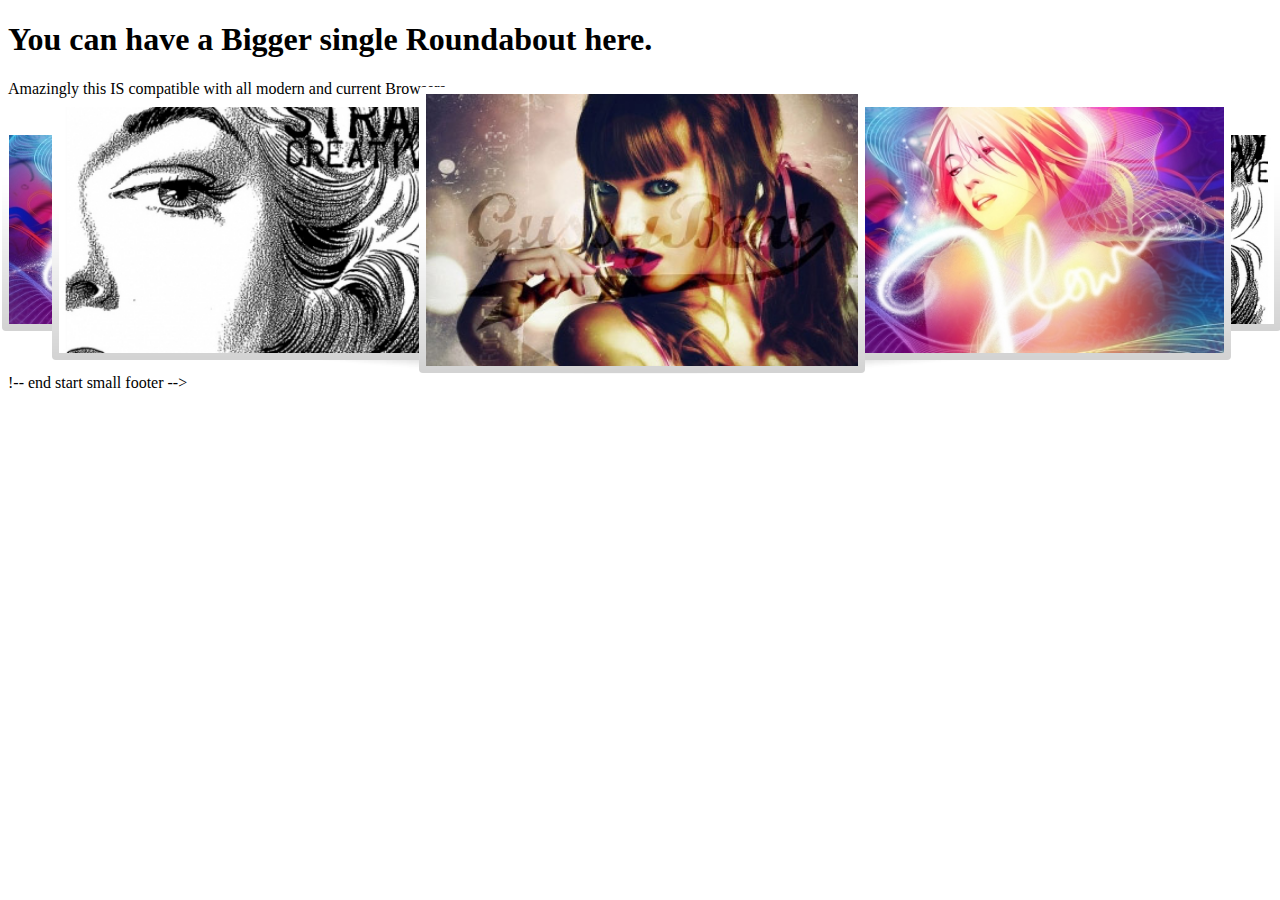
<file: index1.html>
<!DOCTYPE html PUBLIC "-//W3C//DTD XHTML 1.0 Strict//EN" "http://www.w3.org/TR/xhtml1/DTD/xhtml1-strict.dtd">
<html xmlns="http://www.w3.org/1999/xhtml" dir="ltr" lang="en-US">
<head profile="http://gmpg.org/xfn/11">



	<!---->

	<!-- Load Jquery -->
	<script src="_include/js/jquery.js" type="text/javascript"></script>
	<!-- End Load -->

	<!-- Load Cufon and Adiacent Font Files, and apply Cufon on used Styles -->
	<script src="_include/js/cufon.js" type="text/javascript"></script>
	<script src="_include/js/Museo_400-Museo_italic_400.font.js" type="text/javascript"></script>
	<!-- End Load -->

	<!-- Load Pretty Photo -->
	<link rel="stylesheet" href="_include/css/prettyPhoto.css" type="text/css" media="screen" />
	<script src="_include/js/jquery.prettyPhoto.js" type="text/javascript"></script>
	<script type="text/javascript">
		/* pretty photo responds on rel='prettyPhoto' */
		jQuery(document).ready(function() { $("a[rel^='prettyPhoto']").prettyPhoto();   });
	</script>
	<!-- End Load -->

 	<!-- End Load -->




	<!-- End Load -->








 
    <!-- Load Jquery Roundabout, and adiacent JS & CSS file -->
    <script src="_include/js/jquery.roundabout.js" type="text/javascript"></script>
    <script src="_include/js/jquery.roundabout-shapes-1.1.js" type="text/javascript"></script>
    <link rel="stylesheet" href="_include/css/jquery.roundabout.css" type="text/css" media="screen" />
    <!-- End Load -->

  
   
   
</head>
<body>
  

                        <div class="roundaboutshadow">
                            <h1 class="mb4">You can have a Bigger single  Roundabout here.</h1>
                            <p class="mb20">Amazingly this IS compatible with all modern and current Browsers.</p>
                            <!-- roundabout images targets, prettyphoto opens on click of the middle item -->

                            <script type="text/javascript" charset="utf-8">
                              function roundaboutimage1(){  $.prettyPhoto.open('_include/images/showcase/showcase1.jpg', 'title', 'Some Brilliant Project'); }
                              function roundaboutimage2(){  $.prettyPhoto.open('_include/images/showcase/showcase2.jpg', 'title', 'Another One'); }
                              function roundaboutimage3(){  $.prettyPhoto.open('_include/images/showcase/showcase3.jpg', 'title', 'This is Insane'); }
                              function roundaboutimage4(){  $.prettyPhoto.open('_include/images/showcase/showcase4.jpg', 'title', 'Another Comment'); }
                              function roundaboutimage5(){  $.prettyPhoto.open('_include/images/showcase/showcase5.jpg', 'title', 'This roundabout Rules'); }
                              function roundaboutimage6(){  $.prettyPhoto.open('_include/images/showcase/showcase6.jpg', 'title', 'Awsome Commment'); }
                              function roundaboutimage7(){  $.prettyPhoto.open('_include/images/showcase/showcase7.jpg', 'title', 'And Another One'); }
                           </script>
                            <!-- the actual roundabout -->
                    		<ul id="roundabout">
                    			<li id="roundaboutimage1"><a href="javascript:roundaboutimage1();"><img src="_include/images/showcase/roundabout/showcase1.jpg" alt="" /></a></li>
                    			<li id="roundaboutimage2"><a href="javascript:roundaboutimage2();"><img src="_include/images/showcase/roundabout/showcase2.jpg" alt="" /></a></li>
                    			<li id="roundaboutimage3"><a href="javascript:roundaboutimage3();"><img src="_include/images/showcase/roundabout/showcase3.jpg" alt="" /></a></li>
                    			<li id="roundaboutimage4"><a href="javascript:roundaboutimage4();"><img src="_include/images/showcase/roundabout/showcase4.jpg" alt="" /></a></li>
                    			<li id="roundaboutimage5"><a href="javascript:roundaboutimage5();"><img src="_include/images/showcase/roundabout/showcase1.jpg" alt="" /></a></li>
                    			<li id="roundaboutimage6"><a href="javascript:roundaboutimage6();"><img src="_include/images/showcase/roundabout/showcase2.jpg" alt="" /></a></li>
                    			<li id="roundaboutimage7"><a href="javascript:roundaboutimage7();"><img src="_include/images/showcase/roundabout/showcase3.jpg" alt="" /></a></li>
                        	</ul>
                            <div id="filler"><!--  --></div>
                        </div>
                        <!-- start the roundabout with descriptions -->
                        <script type="text/javascript">
                        //<![CDATA[
                    			var descs = {
                    				roundaboutimage1: 'Some text about the item <a href="#">a link</a> here. ',
                    				roundaboutimage2: 'He has the look of a wise, fierce warrior.',
                    				roundaboutimage3: 'Attention all mice: you&rsquo;ve been warned.',
                    				roundaboutimage4: 'Some text about the item <a href="#">a link</a> here.',
                    				roundaboutimage5: 'Introducing: the INCREDIBLE ROUNDABOUT!',
                    				roundaboutimage6: 'Attention all mice: you&rsquo;ve been warned.',
                    				roundaboutimage7: 'Yes you can have Video here if you want.'
                    			};
                                // settings for first button, for each roundabout image one setting
                    			var linkone = {
                    				roundaboutimage1: '<a class="btn-medium" href="http://themeforest.net/user/bogdanspn/portfolio?ref=bogdanspn"><span>View Details</span></a>',
                    				roundaboutimage2: '<a class="btn-medium" href="http://themeforest.net/user/bogdanspn/portfolio?ref=bogdanspn"><span>View Details</span></a>',
                    				roundaboutimage3: '<a class="btn-medium" href="http://themeforest.net/user/bogdanspn/portfolio?ref=bogdanspn"><span>View Details</span></a>',
                    				roundaboutimage4: '<a class="btn-medium" href="http://themeforest.net/user/bogdanspn/portfolio?ref=bogdanspn"><span>View Details</span></a>',
                    				roundaboutimage5: '<a class="btn-medium" href="http://themeforest.net/user/bogdanspn/portfolio?ref=bogdanspn"><span>View Details</span></a>',
                    				roundaboutimage6: '<a class="btn-medium" href="http://themeforest.net/user/bogdanspn/portfolio?ref=bogdanspn"><span>View Details</span></a>',
                    				roundaboutimage7: '<a class="btn-medium" href="http://themeforest.net/user/bogdanspn/portfolio?ref=bogdanspn"><span>View Details</span></a>'
                    			};
                                // settings for second button, for each roundabout image one setting
                    			var linktwo = {
                    				roundaboutimage1: '<a class="btn-medium" href="http://themeforest.net/user/bogdanspn/portfolio?ref=bogdanspn"><span>Purchase This Now</span></a>',
                    				roundaboutimage2: '<a class="btn-medium" href="http://themeforest.net/user/bogdanspn/portfolio?ref=bogdanspn"><span>Get it at Themeforest</span></a>',
                    				roundaboutimage3: '<a class="btn-medium" href="http://themeforest.net/user/bogdanspn/portfolio?ref=bogdanspn"><span>Purchase This Now</span></a>',
                    				roundaboutimage4: '<a class="btn-medium" href="http://themeforest.net/user/bogdanspn/portfolio?ref=bogdanspn"><span>Get it at Themeforest</span></a>',
                    				roundaboutimage5: '<a class="btn-medium" href="http://themeforest.net/user/bogdanspn/portfolio?ref=bogdanspn"><span>Do Something Now</span></a>',
                    				roundaboutimage6: '<a class="btn-medium" href="http://themeforest.net/user/bogdanspn/portfolio?ref=bogdanspn"><span>Purchase This Now</span></a>',
                    				roundaboutimage7: '<a class="btn-medium" href="http://themeforest.net/user/bogdanspn/portfolio?ref=bogdanspn"><span>Cufon Buttons are Sexy</span></a>'
                    			};
                                // what happens on focus and on blur
                    			$('#roundabout li').focus(function() {
                                    var useLinkone = (typeof linkone[$(this).attr('id')] != 'undefined') ? linkone[$(this).attr('id')] : '';
                    				$('#roundaboutlinkone').html(useLinkone).fadeIn(200);
                                    var useLinktwo = (typeof linktwo[$(this).attr('id')] != 'undefined') ? linktwo[$(this).attr('id')] : '';
                    				$('#roundaboutlinktwo').html(useLinktwo).fadeIn(200);
                    				var useText = (typeof descs[$(this).attr('id')] != 'undefined') ? descs[$(this).attr('id')] : '';
                    				$('#roundaboutdescription').html(useText).fadeIn(200);
                                    Cufon.replace('#roundaboutdescription, #roundaboutlinkone,  #roundaboutlinktwo', { hover: true, textShadow: '1px 1px 0 #ffffff', fontFamily: 'Museo' });
                    			}).blur(function() {
                                    $('#roundaboutlinkone').fadeOut(200);
                                    $('#roundaboutlinktwo').fadeOut(200);
                    				$('#roundaboutdescription').fadeOut(200);
                    			});

                    			$(document).ready(function() {
                                    var interval;
                    				$('#roundabout')
                                    .roundabout({
                                        shape: 'lazySusan',
                    					easing: 'swing',
                                        minOpacity: 1, // 1 fully visible, 0 invisible
                                        minScale: 0.5, // tiny!
                    					duration: 400,
                                        btnNext: '#roundaboutnext',
                                        btnPrev: '#roundaboutprevious',
                                        clickToFocus: true
                    				});
                    			});
                                function startAutoPlay() {
                    				return setInterval(function() {
                    					$('#roundabout').roundabout_animateToNextChild();
                    				}, 3000);
                    			}
                         //]]>
                    	 </script>
                     </div>

             
<!-- end header alternate-->
  !-- end start small footer -->
<script type="text/javascript"> Cufon.now(); </script>

					 <!---->




</body>
</html>
</file>
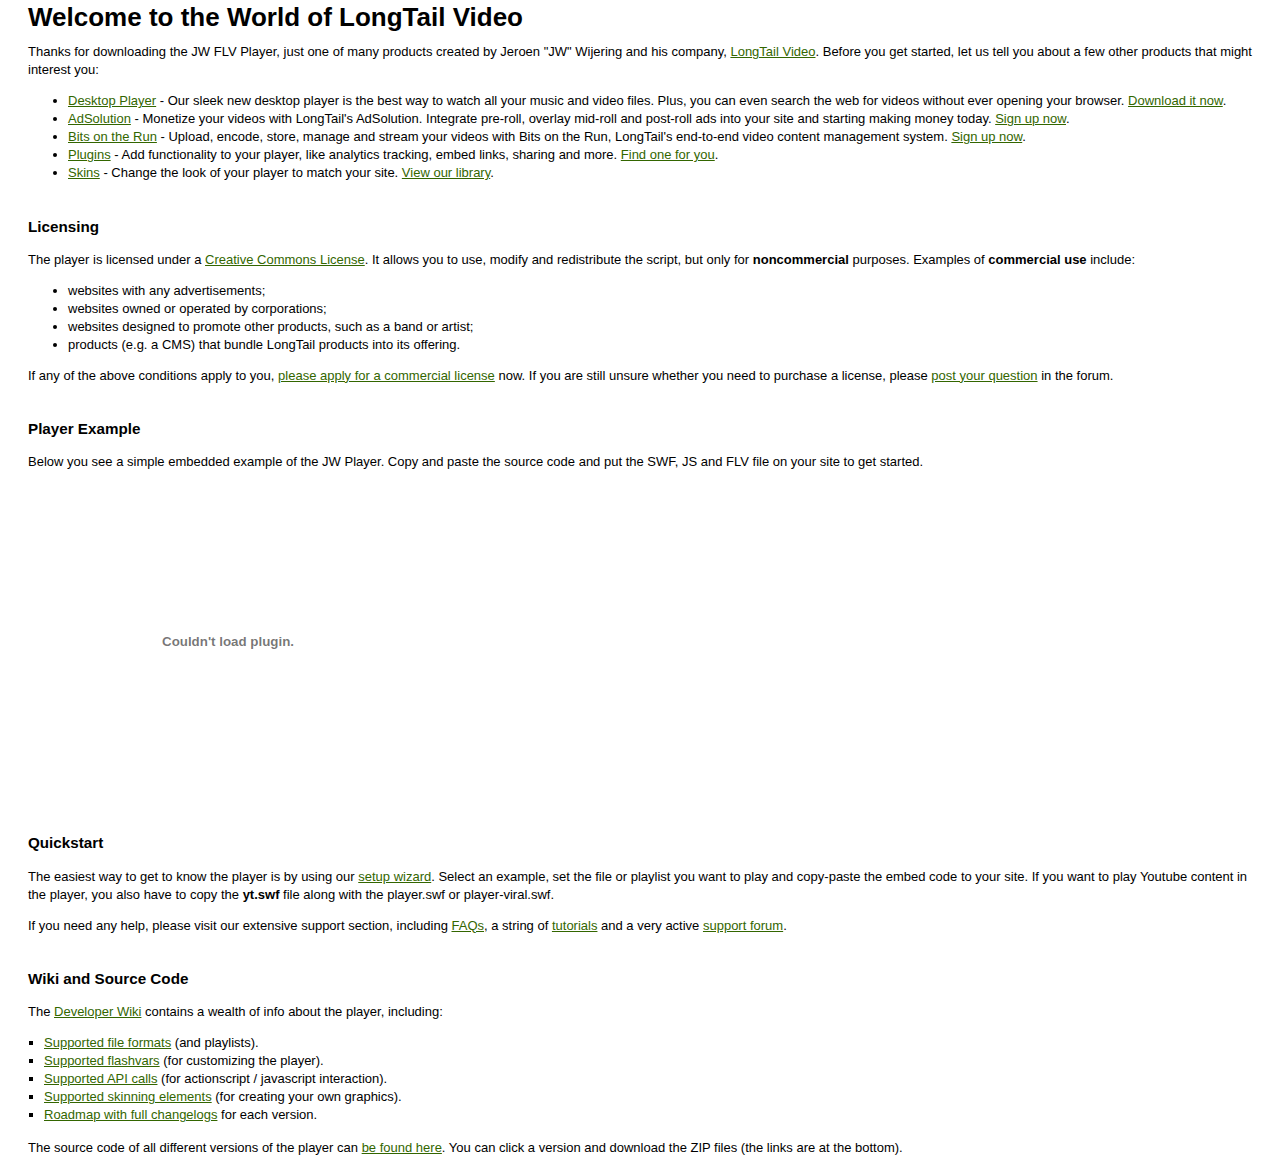
<file: _include/images/prettyPhoto/mediaplayer/readme.html>
<!DOCTYPE HTML PUBLIC "-//W3C//DTD HTML 4.01 Transitional//EN">
<html xmlns="http://www.w3.org/1999/xhtml">
<head>

	<title>JW Player for Flash</title>

	<style type="text/css">
		body { background-color: #fff; padding: 0 20px; color:#000; font: 13px/18px Arial, sans-serif; }
		a { color: #360; }
		h3 { padding-top: 20px; }
		ol { margin:5px 0 15px 16px; padding:0; list-style-type:square; }
	</style>

</head>
<body>

	<h1>Welcome to the World of LongTail Video</h1>
	<p>Thanks for downloading the JW FLV Player, just one of many products created by Jeroen "JW" Wijering and his company, <a href="http://www.longtailvideo.com">LongTail Video</a>.  Before you get started, let us tell you about a few other products that might interest you:</p>

<ul>
<li><a href="http://www.longtailvideo.com/players/jw-desktop-player/">Desktop Player</a> - Our sleek new desktop player is the best way to watch all your music and video files.  Plus, you can even search the web for videos without ever opening your browser.  <a href="http://www.longtailvideo.com/players/jw-desktop-player/">Download it now</a>.</li>
<li><a href="http://www.longtailvideo.com/referral.aspx?page=pubreferral&ref=oryixfvlxlptwph">AdSolution</a> - Monetize your videos with LongTail's AdSolution.  Integrate pre-roll, overlay mid-roll and post-roll ads into your site and starting making money today.  <a href="http://www.longtailvideo.com/referral.aspx?page=pubreferral&ref=oryixfvlxlptwph">Sign up now</a>.</li>
<li><a href="http://www.bitsontherun.com/via/longtailvideo">Bits on the Run</a> - Upload, encode, store, manage and stream your videos with Bits on the Run, LongTail's end-to-end video content management system.  <a href="http://www.bitsontherun.com/via/longtailvideo">Sign up now</a>.</li>
<li><a href="http://www.longtailvideo.com/addons/plugins">Plugins</a> - Add functionality to your player, like analytics tracking, embed links, sharing and more.  <a href="http://www.longtailvideo.com/addons/plugins">Find one for you</a>.</li>
<li><a href="http://www.longtailvideo.com/addons/skins">Skins</a> - Change the look of your player to match your site.  <a href="http://www.longtailvideo.com/addons/skins">View our library</a>.</li>
</ul>


	<h3>Licensing</h3>
	<p>The player is licensed under a <a href="http://creativecommons.org/licenses/by-nc-sa/2.0/">Creative Commons License</a>. It allows you to use, modify and redistribute the script, but only for <b>noncommercial</b> purposes. Examples of <b>commercial use</b> include: 
	
	<ul>
	<li>websites with any advertisements; </li>
	<li>websites owned or operated by corporations; </li>
	<li>websites designed to promote other products, such as a band or artist;</li>
	<li>products (e.g. a CMS) that bundle LongTail products into its offering. </li>
	</ul>
	
	If any of the above conditions apply to you, <a href="http://www.longtailvideo.com/players/order" title="Order commercial licenses">please apply for a commercial license</a> now.  If you are still unsure whether you need to purchase a license, please <a href="http://www.longtailvideo.com/forum/">post your question</a> in the forum. </p>

	<h3>Player Example</h3>
	<p>Below you see a simple embedded example of the JW Player.  Copy and paste the source code and put the SWF, JS and FLV file on your site to get started.</p>

	<!-- START OF THE PLAYER EMBEDDING TO COPY-PASTE -->
	
	<object id="player" classid="clsid:D27CDB6E-AE6D-11cf-96B8-444553540000" name="player" width="400" height="315">
		<param name="movie" value="player.swf" />
		<param name="allowfullscreen" value="true" />
		<param name="allowscriptaccess" value="always" />
		<param name="flashvars" value="file=video.flv&image=preview.jpg" />
		<embed
			type="application/x-shockwave-flash"
			id="player2"
			name="player2"
			src="player.swf" 
			width="400" 
			height="315"
			allowscriptaccess="always" 
			allowfullscreen="true"
			flashvars="file=video.flv&image=preview.jpg" 
		/>
	</object>
	
	<!-- END OF THE PLAYER EMBEDDING -->


	<h3>Quickstart</h3>
	<p>The easiest way to get to know the player is by using our <a href="http://www.longtailvideo.com/support/jw-player-setup-wizard">setup wizard</a>. Select an example, set the file or playlist you want to play and copy-paste the embed code to your site. If you want to play Youtube content in the player, you also have to copy the <b>yt.swf</b> file along with the player.swf or player-viral.swf.</p>

	<p>If you need any help, please visit our extensive support section, including <a href="http://www.longtailvideo.com/support/faq">FAQs</a>, a string of <a href="http://www.longtailvideo.com/support/tutorials">tutorials</a> and a very active <a href="http://www.longtailvideo.com/support/forum">support forum</a>.</p>

	<h3>Wiki and Source Code</h3>
	<p>The <a href="http://developer.longtailvideo.com">Developer Wiki</a> contains a wealth of info about the player, including:</p>
	<ol>
		<li><a href="http://developer.longtailvideo.com/trac/wiki/FlashFormats">Supported file formats</a> (and playlists).</li>
		<li><a href="http://developer.longtailvideo.com/trac/wiki/FlashVars">Supported flashvars</a> (for customizing the player).</li>
		<li><a href="http://developer.longtailvideo.com/trac/wiki/FlashAPI">Supported API calls</a> (for actionscript / javascript interaction).</li>
		<li><a href="http://developer.longtailvideo.com/trac/wiki/FlashSkinning">Supported skinning elements</a> (for creating your own graphics).</li>
		<li><a href="http://developer.longtailvideo.com/trac/roadmap/">Roadmap with full changelogs</a> for each version.</li>
	</ol>
	<p>The source code of all different versions of the player can <a href="http://developer.longtailvideo.com/trac/browser/tags">be found here</a>. You can click a version and download the ZIP files (the links are at the bottom).</p>

</body>
</html>
</file>
<file: _include/css/prettyPhoto.css>
/* ------------------------------------------------------------------------
	This you can edit.
------------------------------------------------------------------------- */

	div.light_rounded .pp_top .pp_left { background: url(../images/prettyPhoto/light_rounded/sprite.png) -88px -53px no-repeat; } /* Top left corner */
	div.light_rounded .pp_top .pp_middle { background: #fff; } /* Top pattern/color */
	div.light_rounded .pp_top .pp_right { background: url(../images/prettyPhoto/light_rounded/sprite.png) -110px -53px no-repeat; } /* Top right corner */
	
	div.light_rounded .pp_content .ppt { color: #000; }
	div.light_rounded .pp_content_container .pp_left,
	div.light_rounded .pp_content_container .pp_right { background: #fff; }
	div.light_rounded .pp_content { background-color: #fff; } /* Content background */
	div.light_rounded .pp_next:hover { background: url(../images/prettyPhoto/light_rounded/btnNext.png) center right  no-repeat; cursor: pointer; } /* Next button */
	div.light_rounded .pp_previous:hover { background: url(../images/prettyPhoto/light_rounded/btnPrevious.png) center left no-repeat; cursor: pointer; } /* Previous button */
	div.light_rounded .pp_expand { background: url(../images/prettyPhoto/light_rounded/sprite.png) -31px -26px no-repeat; cursor: pointer; } /* Expand button */
	div.light_rounded .pp_expand:hover { background: url(../images/prettyPhoto/light_rounded/sprite.png) -31px -47px no-repeat; cursor: pointer; } /* Expand button hover */
	div.light_rounded .pp_contract { background: url(../images/prettyPhoto/light_rounded/sprite.png) 0 -26px no-repeat; cursor: pointer; } /* Contract button */
	div.light_rounded .pp_contract:hover { background: url(../images/prettyPhoto/light_rounded/sprite.png) 0 -47px no-repeat; cursor: pointer; } /* Contract button hover */
	div.light_rounded .pp_close { width: 75px; height: 22px; background: url(../images/prettyPhoto/light_rounded/sprite.png) -1px -1px no-repeat; cursor: pointer; } /* Close button */
	div.light_rounded #pp_full_res .pp_inline { color: #000; } 
	div.light_rounded .pp_gallery a.pp_arrow_previous,
	div.light_rounded .pp_gallery a.pp_arrow_next { margin-top: 12px !important; }
	div.light_rounded .pp_nav .pp_play { background: url(../images/prettyPhoto/light_rounded/sprite.png) -1px -100px no-repeat; height: 15px; width: 14px; }
	div.light_rounded .pp_nav .pp_pause { background: url(../images/prettyPhoto/light_rounded/sprite.png) -24px -100px no-repeat; height: 15px; width: 14px; }

	div.light_rounded .pp_arrow_previous { background: url(../images/prettyPhoto/light_rounded/sprite.png) 0 -71px no-repeat; } /* The previous arrow in the bottom nav */
		div.light_rounded .pp_arrow_previous.disabled { background-position: 0 -87px; cursor: default; }
	div.light_rounded .pp_arrow_next { background: url(../images/prettyPhoto/light_rounded/sprite.png) -22px -71px no-repeat; } /* The next arrow in the bottom nav */
		div.light_rounded .pp_arrow_next.disabled { background-position: -22px -87px; cursor: default; }

	div.light_rounded .pp_bottom .pp_left { background: url(../images/prettyPhoto/light_rounded/sprite.png) -88px -80px no-repeat; } /* Bottom left corner */
	div.light_rounded .pp_bottom .pp_middle { background: #fff; } /* Bottom pattern/color */
	div.light_rounded .pp_bottom .pp_right { background: url(../images/prettyPhoto/light_rounded/sprite.png) -110px -80px no-repeat; } /* Bottom right corner */

	div.light_rounded .pp_loaderIcon { background: url(../images/prettyPhoto/light_rounded/loader.gif) center center no-repeat; } /* Loader icon */
	
	/* ----------------------------------
		Dark Rounded Theme
	----------------------------------- */
	
	div.dark_rounded .pp_top .pp_left { background: url(../images/prettyPhoto/dark_rounded/sprite.png) -88px -53px no-repeat; } /* Top left corner */
	div.dark_rounded .pp_top .pp_middle { background: url(../images/prettyPhoto/dark_rounded/contentPattern.png) top left repeat; } /* Top pattern/color */
	div.dark_rounded .pp_top .pp_right { background: url(../images/prettyPhoto/dark_rounded/sprite.png) -110px -53px no-repeat; } /* Top right corner */
	
	div.dark_rounded .pp_content_container .pp_left { background: url(../images/prettyPhoto/dark_rounded/contentPattern.png) top left repeat-y; } /* Left Content background */
	div.dark_rounded .pp_content_container .pp_right { background: url(../images/prettyPhoto/dark_rounded/contentPattern.png) top right repeat-y; } /* Right Content background */
	div.dark_rounded .pp_content { background: url(../images/prettyPhoto/dark_rounded/contentPattern.png) top left repeat; } /* Content background */
	div.dark_rounded .pp_next:hover { background: url(../images/prettyPhoto/dark_rounded/btnNext.png) center right  no-repeat; cursor: pointer; } /* Next button */
	div.dark_rounded .pp_previous:hover { background: url(../images/prettyPhoto/dark_rounded/btnPrevious.png) center left no-repeat; cursor: pointer; } /* Previous button */
	div.dark_rounded .pp_expand { background: url(../images/prettyPhoto/dark_rounded/sprite.png) -31px -26px no-repeat; cursor: pointer; } /* Expand button */
	div.dark_rounded .pp_expand:hover { background: url(../images/prettyPhoto/dark_rounded/sprite.png) -31px -47px no-repeat; cursor: pointer; } /* Expand button hover */
	div.dark_rounded .pp_contract { background: url(../images/prettyPhoto/dark_rounded/sprite.png) 0 -26px no-repeat; cursor: pointer; } /* Contract button */
	div.dark_rounded .pp_contract:hover { background: url(../images/prettyPhoto/dark_rounded/sprite.png) 0 -47px no-repeat; cursor: pointer; } /* Contract button hover */
	div.dark_rounded .pp_close { width: 75px; height: 22px; background: url(../images/prettyPhoto/dark_rounded/sprite.png) -1px -1px no-repeat; cursor: pointer; } /* Close button */
	div.dark_rounded .currentTextHolder { color: #c4c4c4; }
	div.dark_rounded .pp_description { color: #fff; }
	div.dark_rounded #pp_full_res .pp_inline { color: #fff; }
	div.dark_rounded .pp_gallery a.pp_arrow_previous,
	div.dark_rounded .pp_gallery a.pp_arrow_next { margin-top: 12px !important; }
	div.dark_rounded .pp_nav .pp_play { background: url(../images/prettyPhoto/dark_rounded/sprite.png) -1px -100px no-repeat; height: 15px; width: 14px; }
	div.dark_rounded .pp_nav .pp_pause { background: url(../images/prettyPhoto/dark_rounded/sprite.png) -24px -100px no-repeat; height: 15px; width: 14px; }

	div.dark_rounded .pp_arrow_previous { background: url(../images/prettyPhoto/dark_rounded/sprite.png) 0 -71px no-repeat; } /* The previous arrow in the bottom nav */
		div.dark_rounded .pp_arrow_previous.disabled { background-position: 0 -87px; cursor: default; }
	div.dark_rounded .pp_arrow_next { background: url(../images/prettyPhoto/dark_rounded/sprite.png) -22px -71px no-repeat; } /* The next arrow in the bottom nav */
		div.dark_rounded .pp_arrow_next.disabled { background-position: -22px -87px; cursor: default; }

	div.dark_rounded .pp_bottom .pp_left { background: url(../images/prettyPhoto/dark_rounded/sprite.png) -88px -80px no-repeat; } /* Bottom left corner */
	div.dark_rounded .pp_bottom .pp_middle { background: url(../images/prettyPhoto/dark_rounded/contentPattern.png) top left repeat; } /* Bottom pattern/color */
	div.dark_rounded .pp_bottom .pp_right { background: url(../images/prettyPhoto/dark_rounded/sprite.png) -110px -80px no-repeat; } /* Bottom right corner */

	div.dark_rounded .pp_loaderIcon { background: url(../images/prettyPhoto/dark_rounded/loader.gif) center center no-repeat; } /* Loader icon */
	
	
	/* ----------------------------------
		Dark Square Theme
	----------------------------------- */
	
	div.dark_square .pp_left ,
	div.dark_square .pp_middle,
	div.dark_square .pp_right,
	div.dark_square .pp_content { background: url(../images/prettyPhoto/dark_square/contentPattern.png) top left repeat; }
	div.dark_square .currentTextHolder { color: #c4c4c4; }
	div.dark_square .pp_description { color: #fff; }
	div.dark_square .pp_loaderIcon { background: url(../images/prettyPhoto/dark_rounded/loader.gif) center center no-repeat; } /* Loader icon */
	
	div.dark_square .pp_content_container .pp_left { background: url(../images/prettyPhoto/dark_rounded/contentPattern.png) top left repeat-y; } /* Left Content background */
	div.dark_square .pp_content_container .pp_right { background: url(../images/prettyPhoto/dark_rounded/contentPattern.png) top right repeat-y; } /* Right Content background */
	div.dark_square .pp_expand { background: url(../images/prettyPhoto/dark_square/sprite.png) -31px -26px no-repeat; cursor: pointer; } /* Expand button */
	div.dark_square .pp_expand:hover { background: url(../images/prettyPhoto/dark_square/sprite.png) -31px -47px no-repeat; cursor: pointer; } /* Expand button hover */
	div.dark_square .pp_contract { background: url(../images/prettyPhoto/dark_square/sprite.png) 0 -26px no-repeat; cursor: pointer; } /* Contract button */
	div.dark_square .pp_contract:hover { background: url(../images/prettyPhoto/dark_square/sprite.png) 0 -47px no-repeat; cursor: pointer; } /* Contract button hover */
	div.dark_square .pp_close { width: 75px; height: 22px; background: url(../images/prettyPhoto/dark_square/sprite.png) -1px -1px no-repeat; cursor: pointer; } /* Close button */
	div.dark_square #pp_full_res .pp_inline { color: #fff; }
	div.dark_square .pp_gallery a.pp_arrow_previous,
	div.dark_square .pp_gallery a.pp_arrow_next { margin-top: 12px !important; }
	div.dark_square .pp_nav .pp_play { background: url(../images/prettyPhoto/dark_square/sprite.png) -1px -100px no-repeat; height: 15px; width: 14px; }
	div.dark_square .pp_nav .pp_pause { background: url(../images/prettyPhoto/dark_square/sprite.png) -24px -100px no-repeat; height: 15px; width: 14px; }
	
	div.dark_square .pp_arrow_previous { background: url(../images/prettyPhoto/dark_square/sprite.png) 0 -71px no-repeat; } /* The previous arrow in the bottom nav */
		div.dark_square .pp_arrow_previous.disabled { background-position: 0 -87px; cursor: default; }
	div.dark_square .pp_arrow_next { background: url(../images/prettyPhoto/dark_square/sprite.png) -22px -71px no-repeat; } /* The next arrow in the bottom nav */
		div.dark_square .pp_arrow_next.disabled { background-position: -22px -87px; cursor: default; }
	
	div.dark_square .pp_next:hover { background: url(../images/prettyPhoto/dark_square/btnNext.png) center right  no-repeat; cursor: pointer; } /* Next button */
	div.dark_square .pp_previous:hover { background: url(../images/prettyPhoto/dark_square/btnPrevious.png) center left no-repeat; cursor: pointer; } /* Previous button */


	/* ----------------------------------
		Light Square Theme
	----------------------------------- */
	
	div.light_square .pp_left ,
	div.light_square .pp_middle,
	div.light_square .pp_right,
	div.light_square .pp_content { background: #fff; }
	
	div.light_square .pp_content .ppt { color: #000; }
	div.light_square .pp_expand { background: url(../images/prettyPhoto/light_square/sprite.png) -31px -26px no-repeat; cursor: pointer; } /* Expand button */
	div.light_square .pp_expand:hover { background: url(../images/prettyPhoto/light_square/sprite.png) -31px -47px no-repeat; cursor: pointer; } /* Expand button hover */
	div.light_square .pp_contract { background: url(../images/prettyPhoto/light_square/sprite.png) 0 -26px no-repeat; cursor: pointer; } /* Contract button */
	div.light_square .pp_contract:hover { background: url(../images/prettyPhoto/light_square/sprite.png) 0 -47px no-repeat; cursor: pointer; } /* Contract button hover */
	div.light_square .pp_close { width: 75px; height: 22px; background: url(../images/prettyPhoto/light_square/sprite.png) -1px -1px no-repeat; cursor: pointer; } /* Close button */
	div.light_square #pp_full_res .pp_inline { color: #000; }
	div.light_square .pp_gallery a.pp_arrow_previous,
	div.light_square .pp_gallery a.pp_arrow_next { margin-top: 12px !important; }
	div.light_square .pp_nav .pp_play { background: url(../images/prettyPhoto/light_square/sprite.png) -1px -100px no-repeat; height: 15px; width: 14px; }
	div.light_square .pp_nav .pp_pause { background: url(../images/prettyPhoto/light_square/sprite.png) -24px -100px no-repeat; height: 15px; width: 14px; }
	
	div.light_square .pp_arrow_previous { background: url(../images/prettyPhoto/light_square/sprite.png) 0 -71px no-repeat; } /* The previous arrow in the bottom nav */
		div.light_square .pp_arrow_previous.disabled { background-position: 0 -87px; cursor: default; }
	div.light_square .pp_arrow_next { background: url(../images/prettyPhoto/light_square/sprite.png) -22px -71px no-repeat; } /* The next arrow in the bottom nav */
		div.light_square .pp_arrow_next.disabled { background-position: -22px -87px; cursor: default; }
	
	div.light_square .pp_next:hover { background: url(../images/prettyPhoto/light_square/btnNext.png) center right  no-repeat; cursor: pointer; } /* Next button */
	div.light_square .pp_previous:hover { background: url(../images/prettyPhoto/light_square/btnPrevious.png) center left no-repeat; cursor: pointer; } /* Previous button */


	/* ----------------------------------
		Facebook style Theme
	----------------------------------- */
	
	div.facebook .pp_top .pp_left { background: url(../images/prettyPhoto/facebook/sprite.png) -88px -53px no-repeat; } /* Top left corner */
	div.facebook .pp_top .pp_middle { background: url(../images/prettyPhoto/facebook/contentPatternTop.png) top left repeat-x; } /* Top pattern/color */
	div.facebook .pp_top .pp_right { background: url(../images/prettyPhoto/facebook/sprite.png) -110px -53px no-repeat; } /* Top right corner */

	div.facebook .pp_content .ppt { color: #000; }
	div.facebook .pp_content_container .pp_left { background: url(../images/prettyPhoto/facebook/contentPatternLeft.png) top left repeat-y; } /* Content background */
	div.facebook .pp_content_container .pp_right { background: url(../images/prettyPhoto/facebook/contentPatternRight.png) top right repeat-y; } /* Content background */
	div.facebook .pp_content { background: #fff; padding:0px; margin:0px; } /* Content background */
	div.facebook .pp_expand { background: url(../images/prettyPhoto/facebook/sprite.png) -31px -26px no-repeat; cursor: pointer; } /* Expand button */
	div.facebook .pp_expand:hover { background: url(../images/prettyPhoto/facebook/sprite.png) -31px -47px no-repeat; cursor: pointer; } /* Expand button hover */
	div.facebook .pp_contract { background: url(../images/prettyPhoto/facebook/sprite.png) 0 -26px no-repeat; cursor: pointer; } /* Contract button */
	div.facebook .pp_contract:hover { background: url(../images/prettyPhoto/facebook/sprite.png) 0 -47px no-repeat; cursor: pointer; } /* Contract button hover */
	div.facebook .pp_close { width: 22px; height: 22px; background: url(../images/prettyPhoto/facebook/sprite.png) -1px -1px no-repeat; cursor: pointer; } /* Close button */
	div.facebook #pp_full_res .pp_inline { color: #000; }
	div.facebook .pp_loaderIcon { background: url(../images/prettyPhoto/facebook/loader.gif) center center no-repeat; } /* Loader icon */
	
	div.facebook .pp_arrow_previous { background: url(../images/prettyPhoto/facebook/sprite.png) 0 -71px no-repeat; height: 22px; margin-top: 0; width: 22px; } /* The previous arrow in the bottom nav */
		div.facebook .pp_arrow_previous.disabled { background-position: 0 -96px; cursor: default; }
	div.facebook .pp_arrow_next { background: url(../images/prettyPhoto/facebook/sprite.png) -32px -71px no-repeat; height: 22px; margin-top: 0; width: 22px; } /* The next arrow in the bottom nav */
		div.facebook .pp_arrow_next.disabled { background-position: -32px -96px; cursor: default; }
	div.facebook .pp_nav { margin-top: 0; }
	div.facebook .pp_nav p { font-size: 15px; padding: 0 3px 0 4px; }
	div.facebook .pp_nav .pp_play { background: url(../images/prettyPhoto/facebook/sprite.png) -1px -123px no-repeat; height: 22px; width: 22px; }
	div.facebook .pp_nav .pp_pause { background: url(../images/prettyPhoto/facebook/sprite.png) -32px -123px no-repeat; height: 22px; width: 22px; }
	
	div.facebook .pp_next:hover { background: url(../images/prettyPhoto/facebook/btnNext.png) center right no-repeat; cursor: pointer; } /* Next button */
	div.facebook .pp_previous:hover { background: url(../images/prettyPhoto/facebook/btnPrevious.png) center left no-repeat; cursor: pointer; } /* Previous button */
	
	div.facebook .pp_bottom .pp_left { background: url(../images/prettyPhoto/facebook/sprite.png) -88px -80px no-repeat; } /* Bottom left corner */
	div.facebook .pp_bottom .pp_middle { background: url(../images/prettyPhoto/facebook/contentPatternBottom.png) top left repeat-x; } /* Bottom pattern/color */
	div.facebook .pp_bottom .pp_right { background: url(../images/prettyPhoto/facebook/sprite.png) -110px -80px no-repeat; } /* Bottom right corner */


/* ------------------------------------------------------------------------
	DO NOT CHANGE
------------------------------------------------------------------------- */

	div.pp_pic_holder a:focus { outline:none; }

	div.pp_overlay {
		background: #000;
		display: none;
		left: 0;
		position: absolute;
		top: 0;
		width: 100%;
		z-index: 9500;
	}
	
	div.pp_pic_holder {
		display: none;
		position: absolute;
		width: 100px;
		z-index: 10000;
	}
		
		.pp_top {
			height: 20px;
			position: relative;
		}
			* html .pp_top { padding: 0 20px; }
		
			.pp_top .pp_left {
				height: 20px;
				left: 0;
				position: absolute;
				width: 20px;
			}
			.pp_top .pp_middle {
				height: 20px;
				left: 20px;
				position: absolute;
				right: 20px;
			}
				* html .pp_top .pp_middle {
					left: 0;
					position: static;
				}
			
			.pp_top .pp_right {
				height: 20px;
				left: auto;
				position: absolute;
				right: 0;
				top: 0;
				width: 20px;
			}
		
		.pp_content { height: 40px; }
		
		.pp_fade { display: none; }
		
		.pp_content_container {
			position: relative;
			text-align: left;
			width: 100%;
		}
		
			.pp_content_container .pp_left { padding-left: 20px; }
			.pp_content_container .pp_right { padding-right: 20px; }
		
			.pp_content_container .pp_details {
				margin: 10px 0 2px 0;
			}
				.pp_description {
					display: none;
					margin: 0 0 5px 0;
				}
				
				.pp_nav {
					clear: left;
					float: left;
					margin: 3px 0 0 0;
				}
				
					.pp_nav p {
						float: left;
						margin: 2px 4px;
					}
					
					.pp_nav .pp_play,
					.pp_nav .pp_pause {
						float: left;
						margin-right: 4px;
						text-indent: -10000px;
					}
				
					a.pp_arrow_previous,
					a.pp_arrow_next {
						display: block;
						float: left;
						height: 15px;
						margin-top: 3px;
						overflow: hidden;
						text-indent: -10000px;
						width: 14px;
					}
		
		.pp_hoverContainer {
			position: absolute;
			top: 0;
			width: 100%;
			z-index: 2000;
		}
		
		.pp_gallery {
			left: 50%;
			margin-top: -50px;
			position: absolute;
			z-index: 10000;
		}
			
			.pp_gallery ul {
				float: left;
				height: 35px;
				margin: 0 0 0 5px;
				overflow: hidden;
				position: relative;
			}
			
			.pp_gallery ul a {
				border: 1px #000 solid;
				border: 1px rgba(0,0,0,0.5) solid;
				display: block;
				float: left;
				height: 33px;
				overflow: hidden;
			}
			
			.pp_gallery ul a:hover { border-color: #fff; }
			
			.pp_gallery ul a img { border: 0; }
			
			.pp_gallery li {
				display: block;
				float: left;
				margin: 0 5px 0 0;
			}
			
			.pp_gallery li.default a {
				background: url(../images/prettyPhoto/facebook/default_thumbnail.gif) 0 0 no-repeat;
				display: block;
				height: 33px;
				width: 50px;
			}
			
			.pp_gallery li.default a img { display: none; }
			
			.pp_gallery .pp_arrow_previous,
			.pp_gallery .pp_arrow_next {
				margin-top: 7px !important;
			}
		
		a.pp_next {
			background: url(../images/prettyPhoto/light_rounded/btnNext.png) 10000px 10000px no-repeat;
			display: block;
			float: right;
			height: 100%;
			text-indent: -10000px;
			width: 49%;
		}
			
		a.pp_previous {
			background: url(../images/prettyPhoto/light_rounded/btnNext.png) 10000px 10000px no-repeat;
			display: block;
			float: left;
			height: 100%;
			text-indent: -10000px;
			width: 49%;
		}
		
		a.pp_expand,
		a.pp_contract {
			cursor: pointer;
			display: none;
			height: 20px;	
			position: absolute;
			right: 30px;
			text-indent: -10000px;
			top: 10px;
			width: 20px;
			z-index: 20000;
		}
			
		a.pp_close {
			display: block;
			float: right;
			text-indent: -10000px;
		}
		
		.pp_bottom {
			height: 20px;
			position: relative;
		}
			* html .pp_bottom { padding: 0 20px; }
			
			.pp_bottom .pp_left {
				height: 20px;
				left: 0;
				position: absolute;
				width: 20px;
			}
			.pp_bottom .pp_middle {
				height: 20px;
				left: 20px;
				position: absolute;
				right: 20px;
			}
				* html .pp_bottom .pp_middle {
					left: 0;
					position: static;
				}
				
			.pp_bottom .pp_right {
				height: 20px;
				left: auto;
				position: absolute;
				right: 0;
				top: 0;
				width: 20px;
			}
		
		.pp_loaderIcon {
			display: block;
			height: 24px;
			left: 50%;
			margin: -12px 0 0 -12px;
			position: absolute;
			top: 50%;
			width: 24px;
		}
		
		#pp_full_res {
			line-height: 1 !important;
		}
		
			#pp_full_res .pp_inline {
				text-align: left;
			}
			
				#pp_full_res .pp_inline p { margin: 0 0 15px 0; }
	
		div.ppt {
			color: #fff;
			display: none;
			font-size: 17px;
			margin: 0 0 5px 15px;
			z-index: 9999;
		}

/* ------------------------------------------------------------------------
	Miscellaneous
------------------------------------------------------------------------- */

	.clearfix:after {
	    content: "."; 
	    display: block; 
	    height: 0; 
	    clear: both; 
	    visibility: hidden;
	}

	.clearfix {display: inline-block;}

	/* Hides from IE-mac \*/
	* html .clearfix {height: 1%;}
	.clearfix {display: block;}
	/* End hide from IE-mac */
</file>
